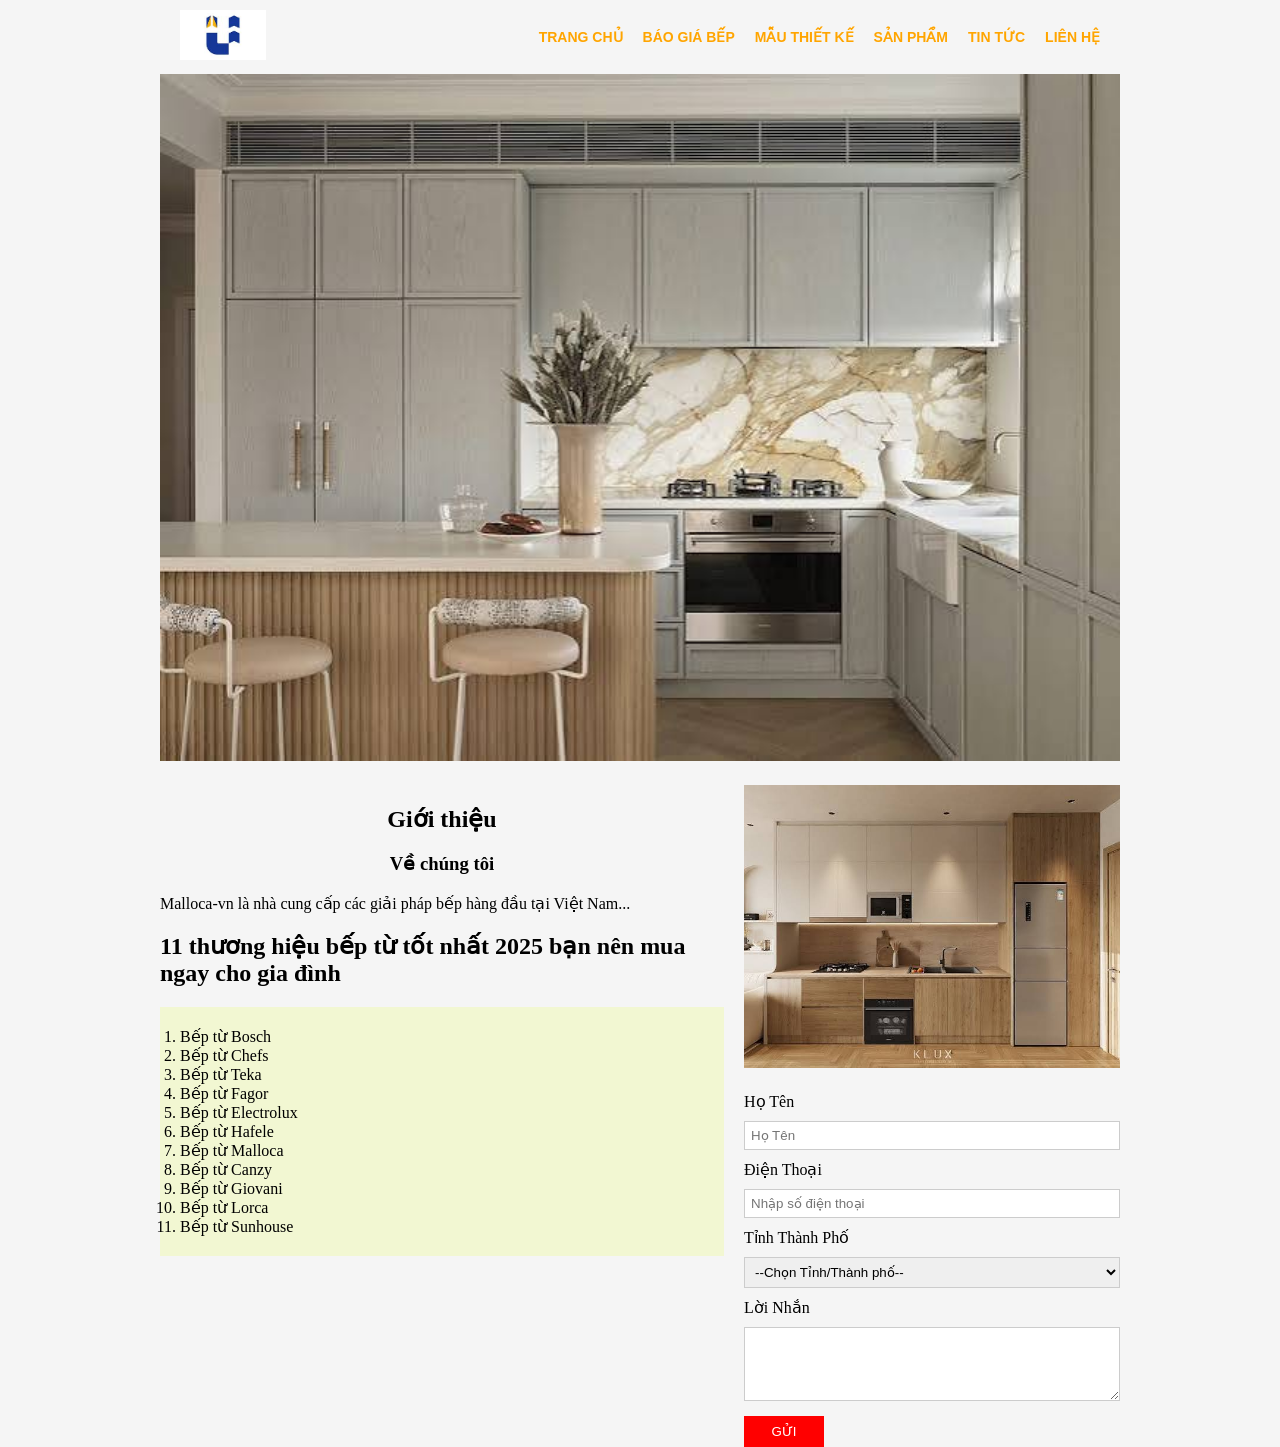
<file: index.html>
<!DOCTYPE html>
<html lang="vi">
<head>
    <meta charset="UTF-8">
    <title>Kitchen Home</title>
    
    <link rel="stylesheet" href="style.css">
</head>
<body>
    <div class="container">
        
        <nav>
            <div class="logo">
                <img src="./iuh.jfif" alt="Logo">
            </div>
            <ul class="menu">
                <li><a href="#">TRANG CHỦ</a></li>
                <li><a href="#">BÁO GIÁ BẾP</a></li>
                <li><a href="#">MẪU THIẾT KẾ</a></li>
                <li><a href="#">SẢN PHẨM</a></li>
                <li><a href="#">TIN TỨC</a></li>
                <li><a href="#">LIÊN HỆ</a></li>
            </ul>
        </nav>

        
        <header>
            <img src="./bgr1.jfif" alt="Kitchen1">
        </header>

       
        <main>
           
            <div class="left-col">
                <section class="section1">
                    <h2>Giới thiệu</h2>
                    <h3>Về chúng tôi</h3>
                    <p>Malloca-vn là nhà cung cấp các giải pháp bếp hàng đầu tại Việt Nam...</p>
                </section>

                <section class="section2">
                    <h2>11 thương hiệu bếp từ tốt nhất 2025 bạn nên mua ngay cho gia đình</h2>
                    <ol>
                        <li>Bếp từ Bosch</li>
                        <li>Bếp từ Chefs</li>
                        <li>Bếp từ Teka</li>
                        <li>Bếp từ Fagor</li>
                        <li>Bếp từ Electrolux</li>
                        <li>Bếp từ Hafele</li>
                        <li>Bếp từ Malloca</li>
                        <li>Bếp từ Canzy</li>
                        <li>Bếp từ Giovani</li>
                        <li>Bếp từ Lorca</li>
                        <li>Bếp từ Sunhouse</li>
                    </ol>
                </section>
            </div>

       
            <div class="right-col">
                <aside class="aside1">
                    <img src="./bgr2.jfif" alt="Kitchen2">
                </aside>

                <aside class="aside2">
                    <form>
                        <label>Họ Tên</label>
                        <input type="text" placeholder="Họ Tên">

                        <label>Điện Thoại</label>
                        <input type="text" placeholder="Nhập số điện thoại">

                        <label>Tỉnh Thành Phố</label>
                        <select id="city-select">
                            <option value="">--Chọn Tỉnh/Thành phố--</option>
                        </select>

                        <label>Lời Nhắn</label>
                        <textarea rows="4"></textarea>

                        <button type="submit">GỬI</button>
                    </form>
                </aside>
            </div>
        </main>
    </div>
   <script src="https://code.jquery.com/jquery-3.7.1.min.js"></script>

    <script src="script.js"></script>
</body>
</html>
</file>
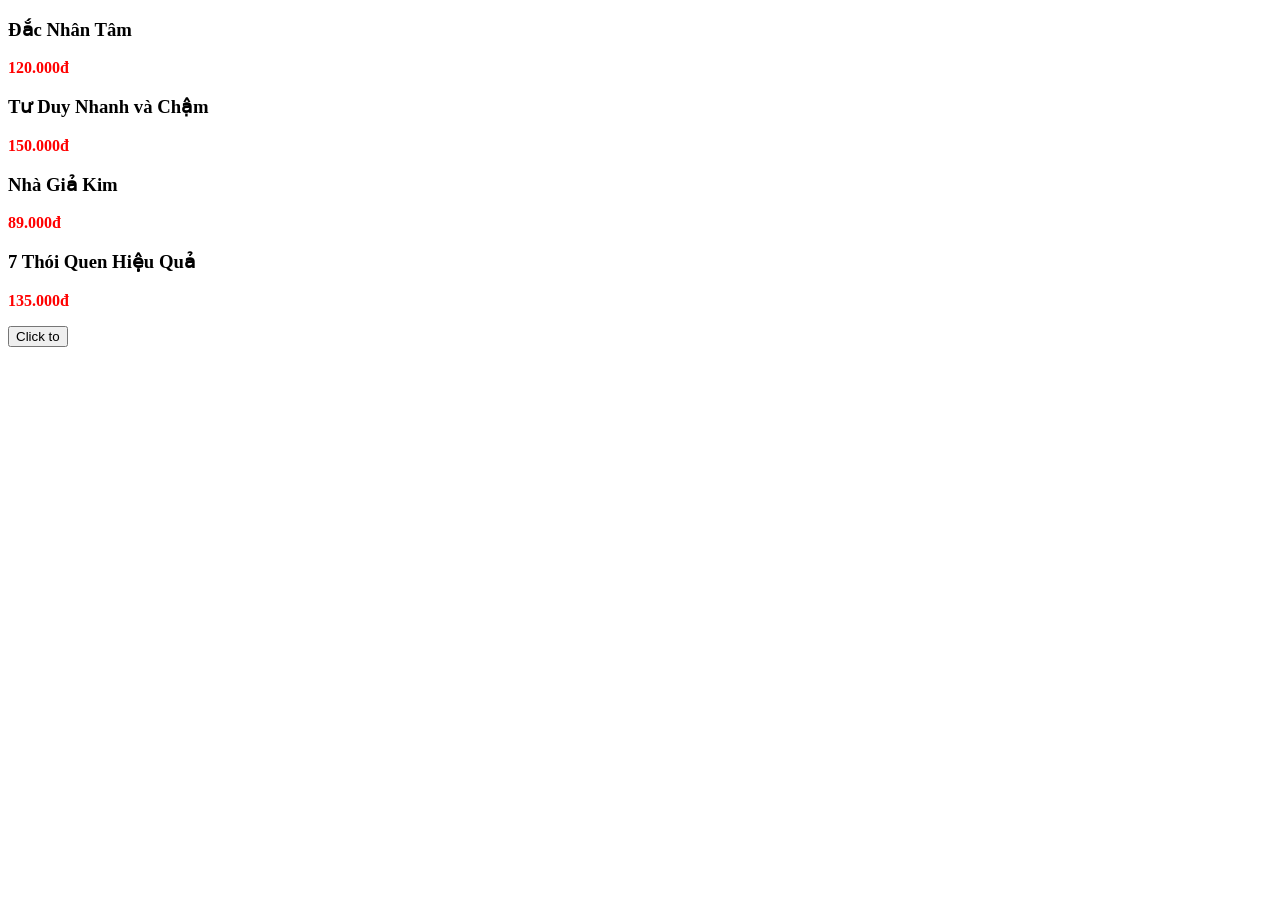
<file: index1.html>
<!DOCTYPE html>
<html lang="en">

<head>
    <meta charset="UTF-8">
    <meta name="viewport" content="width=device-width, initial-scale=1.0">
    <title>Document</title>
    <script src="https://code.jquery.com/jquery-3.7.1.min.js"></script>
</head>

<body>
    <div id="book-list">
        <div class="book" data-genre="fiction">
            <h3>Đắc Nhân Tâm</h3>
            <p class="price">120.000đ</p>
        </div>
        <div class="book" data-genre="skill">
            <h3>Tư Duy Nhanh và Chậm</h3>
            <p class="price">150.000đ</p>
        </div>
        <div class="book" data-genre="fiction">
            <h3>Nhà Giả Kim</h3>
            <p class="price">89.000đ</p>
        </div>
    </div>
    <button id="btnonclick">Click to</button>
    <script>
        $('#btnonclick').click(function() {
            var arr = $('.book').length;
            console.log('.book', arr);
        });
        $("#book-list").append(`
  <div class="book" data-genre="skill">
    <h3>7 Thói Quen Hiệu Quả</h3>
    <p class="price">135.000đ</p>
  </div>
`);


        $(".price").css({
            "color": "red",
            "font-weight": "bold"
        });
    </script>
</body>

</html>
</file>
<file: style.css>
*{
    box-sizing: border-box;
    
}

.container{
    width: 960px;
    margin: 0 auto;
}


nav img {
    height: 50px;
    width:auto;
}
body{
    font-family: "Times New Roman", serif,Times;
    margin: 0;
    padding: 0;
    background-color: #f5f5f5;
}

nav {
    background-color: #f5f5f5;
    display: flex;
    justify-content: space-between;
    align-items: center;
    padding: 10px 20px;
}
nav .menu{
    display: flex;
    life-style: none;
    gap:20px;
}
nav .menu a{
    display: flex;
    list-style: none;
    text-decoration: none;
    color:orange;
    font-family:"arial", sans-serif;
    font-weight: bold;

}
 nav ul li a:hover{
    color:red;
    
    }
    nav ul li a{
        text-decoration: none;                     
    color: orange;                             
    font-family: Arial, Helvetica, sans-serif; 
    font-weight: bold;
    font-size: 14px;
    text-transform: uppercase;
    transition: color 0.3s;
   
    }
    nav ul li {
    list-style: none;
}
    header img{
        width: 100%;
        height: auto
    
 }
 main{
    display: flex;
    gap: 20px;
margin-top: 20px;
 }
 .left-col{
    width: 60%;
 }
 .right-col{
    width: 40%;
 }
 .section1{
    display: block;
    text-align: center;
    color:black;  
 }
 .section1 p{
    text-align: justify;
    display: block;
 }
 section2 h1{
    font-family:"Arial", Helvetica, sans-serif;
    display: block;
    color:rgb(242,247,210);
    text-shadow: 2px 2px green;
}
.section2 ol{
    background-color: rgb(242,247,210);
    padding: 20px;
}

.aside1 img{
    width: 100%;
    height: auto;
}
.aside2 form{
    display: flex;
    flex-direction: column;
    gap: 10px;
    margin-top: 20px;
}
.aside2 input, .aside2 select, .aside2 textarea {
    width: 100%;
    padding: 6px;
    border: 1px solid #ccc;
    font-family: Arial, sans-serif;
}

.aside2 button {
    background-color: red;
    color: white;
    border: none;
    padding: 8px 16px;
    width: 80px;
    cursor: pointer;
    margin-top: 5px;
}
</file>
